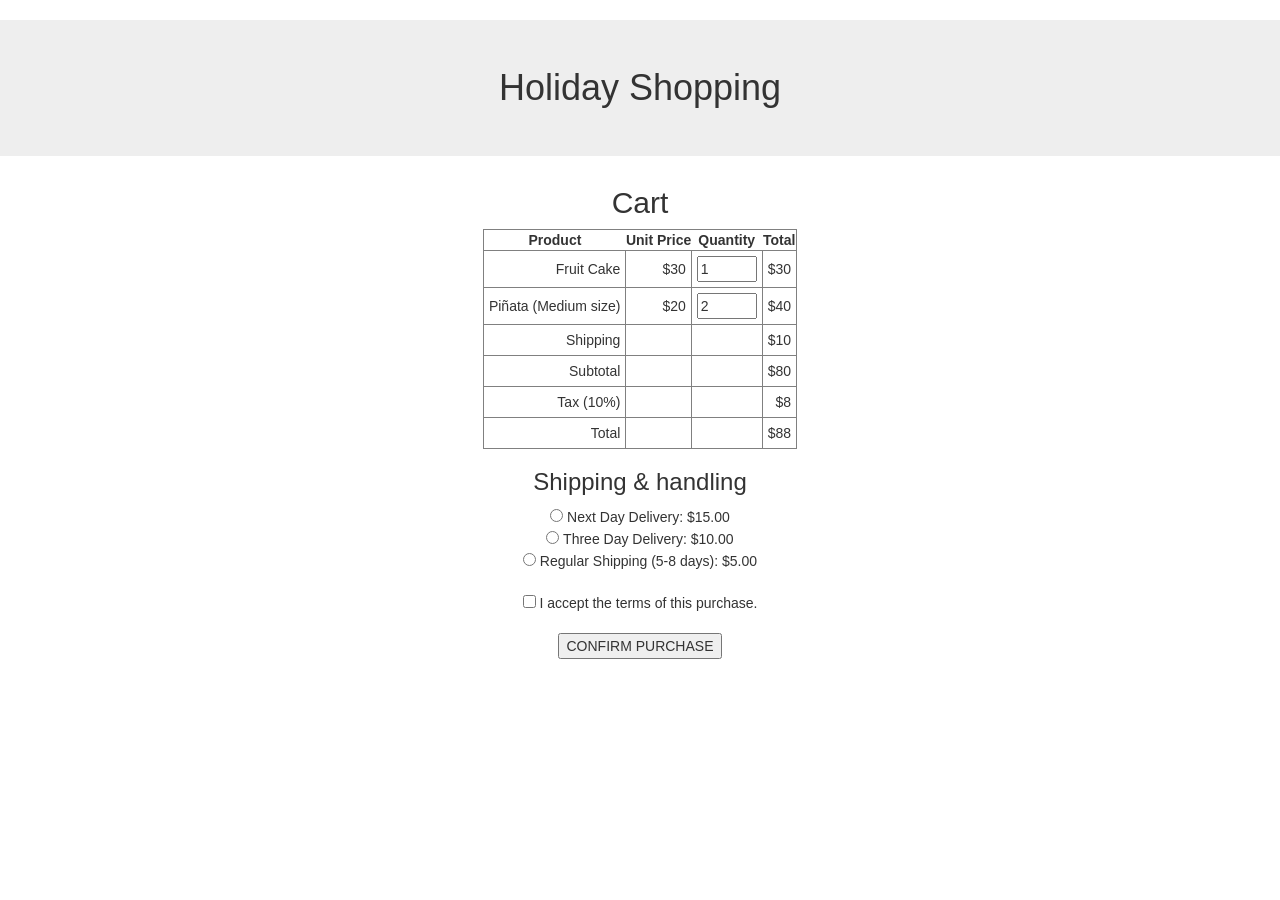
<file: public/jquerychal/index.html>
<!DOCTYPE html>
<html>

<head>
    <title></title>
    <link href="https://maxcdn.bootstrapcdn.com/bootstrap/3.3.6/css/bootstrap.min.css" rel="stylesheet" type="text/css" />
    <script src="https://code.jquery.com/jquery-3.1.0.js"></script>

    <style>
        tr,
        td {
            border: 1px gray solid;
            text-align: right;
            padding: 5px;
        }
        body,
        th {
            text-align: center;
        }
        table {
            margin: 0 auto;
        }
    </style>
</head>

<body>
    <h1 class="jumbotron"> Holiday Shopping </h1>
    <h2> Cart </h2>
    <table>
        <tr>
            <th>Product</th>
            <th>Unit Price</th>
            <th> Quantity </th>
            <th>Total</th>
        </tr>

        <tr>
            <td>Fruit Cake</td>
            <td>$30</td>
            <td><input type="text" class="qty" id="qty_item1" size="5" value="1"> </td>
            <td id="totalItem1">$30</td>
        </tr>

        <tr>
            <td>Piñata (Medium size)</td>
            <td>$20</td>
            <td><input type="text" class="qty" id="qty_item2" size="5" value="2"> </td>
            <td id="totalItem2">$40</td>
        </tr>

        <tr>
            <td>Shipping</td>
            <td></td>
            <td> </td>
            <td id="shippingCost">$10</td>
        </tr>

        <tr>
            <td>Subtotal</td>
            <td> </td>
            <td> </td>
            <td id="subtotal">$80</td>
        </tr>

        <tr>
            <td>Tax (10%)</td>
            <td></td>
            <td></td>
            <td id="tax">$8</td>
        </tr>

        <tr>
            <td>Total</td>
            <td></td>
            <td></td>
            <td id="total">$88</td>
        </tr>
    </table>

    <h3>Shipping & handling</h3>
    <input type="radio" name="delivery" id="nextDayDelivery"> Next Day Delivery: $15.00<br>
    <input type="radio" name="delivery" id="threeDayDelivery"> Three Day Delivery: $10.00<br>
    <input type="radio" name="delivery" id="regularShipping"> Regular Shipping (5-8 days): $5.00
    
    <br><br>
    
    <input type="checkbox" id="terms" name="terms">
    <span id="termsMessage">I accept the terms of this purchase.</span>
    <br><br>
    <input type="submit" id="submitButton" value="CONFIRM PURCHASE" /><br>
    <span id="errorMessage"></span>
    
    <script SRC="js/functions.js"> </script>
</body>

</html>
</file>
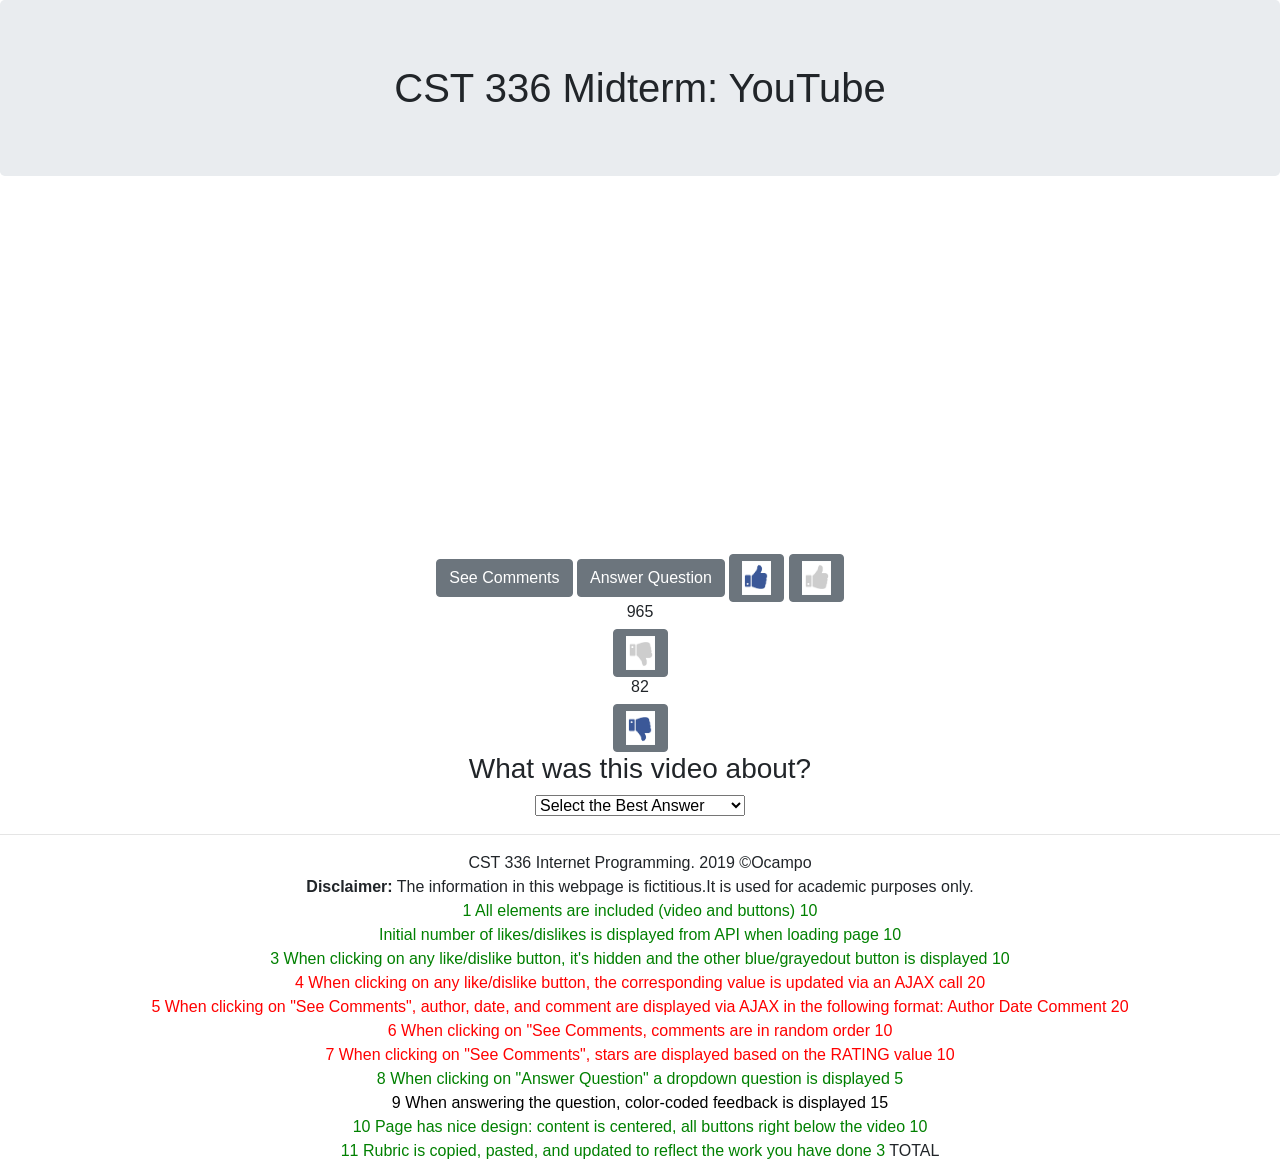
<file: public/midterm/index.html>
<!DOCTYPE html>
<html>
    <head>
        <meta charset="utf-8" />
        <title>Midterm: YouTube</title>
        <link href="css/styles.css" rel="stylesheet" type="text/css" />
        <link href="https://stackpath.bootstrapcdn.com/bootstrap/4.3.1/css/bootstrap.min.css" rel="stylesheet" integrity="sha384-ggOyR0iXCbMQv3Xipma34MD+dH/1fQ784/j6cY/iJTQUOhcWr7x9JvoRxT2MZw1T" crossorigin="anonymous">
        <script src="https://code.jquery.com/jquery-3.1.0.js"></script>
        
        <script>
        
        $(document).ready(function() {
            
            //Event Listeners
            $("about").on("click",like); //NOT DONE YET
           
            $("#likes").on("change", function() {
                $.ajax({
                      method: "GET", 
                         url: "https://cst336.herokuapp.com/projects/api/videoLikesAPI.php?videoId=ysVeiqqQhgc", 
                    dataType: "json", 
                        data: { "like": $("#like").val() }, 
                     success: function(result,status) {
                         $("#like").html(result.like); 
                         $("#dislike").html(result.dislike);
                         
                     }        
                }); // ajax
            }); // likes and dislikes
            
        }
        </script>
        
    </head>
    
    <body class = "text-center ">
        
        <form id="like" method="get" action="cancel_like.png">
        <h1 class = "jumbotron"> CST 336 Midterm: YouTube</h1>
        <iframe width="560" height="315" src="https://www.youtube.com/embed/ysVeiqqQhgc" frameborder="0" allow="accelerometer; autoplay; encrypted-media; gyroscope; picture-in-picture" allowfullscreen></iframe>
        <br><br> 
        <button type="button" id="comments" class="btn btn-secondary"> See Comments</button> 
        <button type="button" id="about" class="btn btn-secondary"> Answer Question</button>
        <input type="image" id="image" class="btn btn-secondary" alt="bluelike" src="img/bluelike.png" width="55" height="48">
        <input type="image" id="image" class="btn btn-secondary" alt="graylike" src="img/graylike.png" width="55" height="48"> 
        <h6>965</h6>
        <input type="image" id="image" class="btn btn-secondary" alt="bluedislike" src="img/graydislike.png" width="55" height="48"> 
        <h6>82</h6>
        <input type="image" id="image" class="btn btn-secondary" alt="graydislike" src="img/bluedislike.png" width="55" height="48">
        
    <h3>What was this video about?</h3> 
    <select id="about">  <!---used to make dropdown list--->
        <option value='default'selected>Select the Best Answer</option>
        <option value='csu'> Admission Process</option>
        <option value='school'> Clubs and Extracurriculars</option>
        <option value='classes'>Classes</option>
    </select>
    
     <footer>
            <hr>
            CST 336 Internet Programming. 2019 &copy;Ocampo <br />
            <strong> Disclaimer:</strong> The information in this webpage is fictitious.It is used for academic purposes only. <br />
            
            <font color="green">1 All elements are included (video and buttons)	10</font><br>
            <font color="green">Initial number of likes/dislikes is displayed from API when loading page	10</font> <br>
            <font color="green">3	When clicking on any like/dislike button, it's hidden and the other blue/grayedout button is displayed	10</font> <br>
            <font color="red">4	When clicking on any like/dislike button, the corresponding value is updated via an AJAX call	20</font><br>
            <font color="red">5	When clicking on "See Comments", author, date, and comment are displayed via AJAX in the following format: Author Date Comment	20</font><br>
            <font color="red">6	When clicking on "See Comments, comments are in random order	10</font><br>
            <font color="red">7	When clicking on "See Comments", stars are displayed based on the RATING value	10</font><br>
            <font color="green">8	When clicking on "Answer Question" a dropdown question is displayed	5</font><br>
            <font color="black">9	When answering the question, color-coded feedback is displayed	15</font><br>
            <font color="green">10	Page has nice design: content is centered, all buttons right below the video	10</font><br>
            <font color="green">11	Rubric is copied, pasted, and updated to reflect the work you have done	3</font>
            TOTAL
        </footer>
    </body>
</html>
</file>
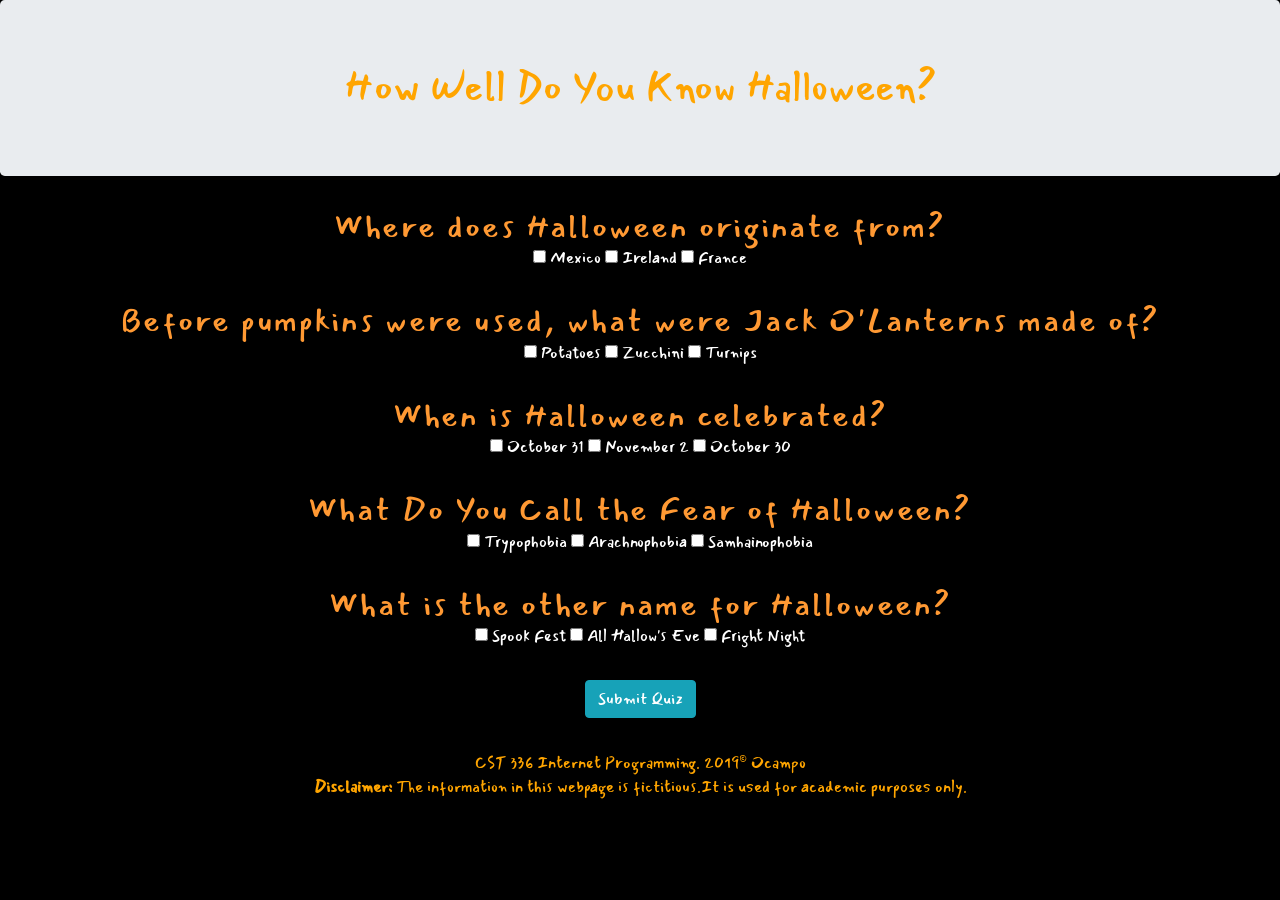
<file: public/P2backup/index.html>
<!DOCTYPE html>
<html>
    <head>
        <meta charset="utf-8">
        <title>Halloween Quiz</title>
        <link href="https://stackpath.bootstrapcdn.com/bootstrap/4.3.1/css/bootstrap.min.css" rel="stylesheet" integrity="sha384-ggOyR0iXCbMQv3Xipma34MD+dH/1fQ784/j6cY/iJTQUOhcWr7x9JvoRxT2MZw1T" crossorigin="anonymous">
        <link href="css/styles.css" rel="stylesheet" type="text/css" />
        <link href="https://fonts.googleapis.com/css?family=Indie+Flower|Mansalva&display=swap" rel="stylesheet">
    </head>
    <body>
        
        <body class="text-center">
        <div class="header">
        <h1 class="jumbotron">How Well Do You Know Halloween?</h1>
        
        <!---Question 1--->
        <h3>Where does Halloween originate from? </h3>
        <input type="checkbox" id="Mexico"> <label for"Mexico"> Mexico </label>
        <input type="checkbox" id="Ireland"> <label for"Ireland"> Ireland </label>
        <input type="checkbox" id="France"> <label for"France"> France</label>
        <br><br>
        <div id = "q1Feedback"></div>
        
        <!---Question 2 --->
        <h3> Before pumpkins were used, what were Jack O'Lanterns made of?</h3>
        <input type="checkbox" id="Potatoes"> <label for"Potatoes"> Potatoes </label>
        <input type="checkbox" id="Zucchinis"> <label for"Zucchini"> Zucchini </label>
        <input type="checkbox" id="Turnips"> <label for"Turnips"> Turnips</label>
        <br><br>
        <div id="q2Feedback"></div>
        
        <!---Question 3 --->
        <h3> When is Halloween celebrated? </h3>
        <input type="checkbox" id="October 31"> <label for"October 31"> October 31 </label>
        <input type="checkbox" id="November 2"> <label for"November 2"> November 2 </label>
        <input type="checkbox" id="October 30"> <label for"October 30"> October 30 </label>
        <br><br>
        <div id="q3Feedback"></div>
        
        <!---Question 4 --->
        <h3> What Do You Call the Fear of Halloween? </h3>
        <input type="checkbox" id="Trypophobia"> <label for"Trypophobia"> Trypophobia </label>
        <input type="checkbox" id="Arachnophobia"> <label for"Arachnophobia"> Arachnophobia </label>
        <input type="checkbox" id="Samhainophobia"> <label for"Samhainophobia"> Samhainophobia </label>
        <br><br>
        <div id="q4Feedback"></div>
        
        <!---Question 5 --->
        <h3> What is the other name for Halloween? </h3>
        <input type="checkbox" id="Spook Fest"> <label for"Spook Fest"> Spook Fest </label>
        <input type="checkbox" id="All Hallow's Eve"> <label for"All Hallow's Eve"> All Hallow's Eve </label>
        <input type="checkbox" id="Fright Night"> <label for"Fright Night"> Fright Night </label>
        <br><br>
        <div id="q5Feedback"></div>
        
         <!---Submit Button--->  
        <h3 id="validationFdbk" class="bg-danger text-white"></h3>
        <button type="button" class="btn btn-info">Submit Quiz</button>
        <br>
        <h2 id="totalScore" class="text-info"></h2>
        
        <footer>
            <hr>
            CST 336 Internet Programming. 2019&copy; Ocampo <br />
            <strong> Disclaimer:</strong> The information in this webpage is fictitious.It is used for academic purposes only. <br />
            
        </footer>
    </body>
</html>
</file>
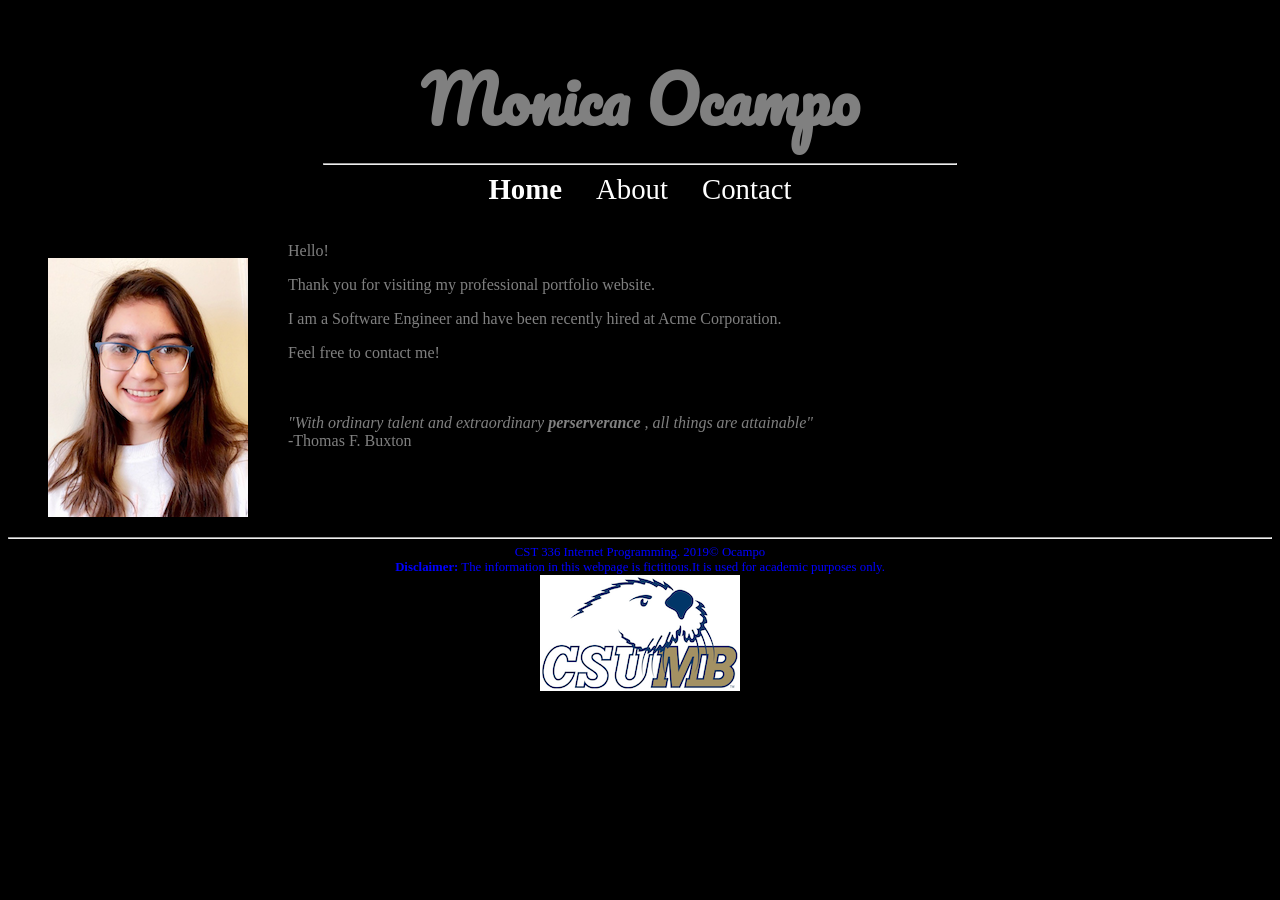
<file: public/PersonalPortfolio/index.html>
<!DOCTYPE html>
<html>
<!--

First Website
and comment
in html
(comments can span multiple lines)

-->

<!-- This is the head -->
<!-- All styles and javascript go inside the head -->
    <head>
        <meta charset="utf-8" />
        <title> Monica Ocampo: Personal Website </title>
        <link href="css/styles.css" rel="stylesheet" type="text/css" />
        <link href="https://fonts.googleapis.com/css?family=Pacifico&display=swap" rel="stylesheet">
        </head>
        <header>
            <h1> Monica Ocampo </h1>
        </header> 
        <nav>
            <hr width="50%" />
            <a href="index.html" ><strong>Home</strong></a>
            <a href="about.html" >About</a>
            <a href="contact.html">Contact</a>
        </nav>
        
        <br  /><br  />
        
        <main>
            
            <figure id ="me">
                <img src="img/monica_ocam.png" alt="Picture of Monica Ocampo" />
            </figure>
            
            <div>
                Hello! <br  />
                <p>Thank you for visiting my professional portfolio website.</p>
        <p> I am a Software Engineer and have been recently hired at Acme Corporation.</p>

        
        <p> Feel free to contact me! </p>
        
        <br /><br />
        
        <em> "With ordinary talent and extraordinary
<strong>perserverance </strong>, all things are attainable" </em><br />
        -Thomas F. Buxton
            </div>
            
            
        </main>
        
        <footer>
            <hr>
            CST 336 Internet Programming. 2019&copy; Ocampo <br />
            <strong> Disclaimer:</strong> The information in this webpage is fictitious.It is used for academic purposes only. <br />
            <img src="img/csumb_logo.png" alt="CSUMB Logo" />
        </footer>
        <!-- closing footer -->
        
    </body>
    <!-- closing body -->

</html>
</file>
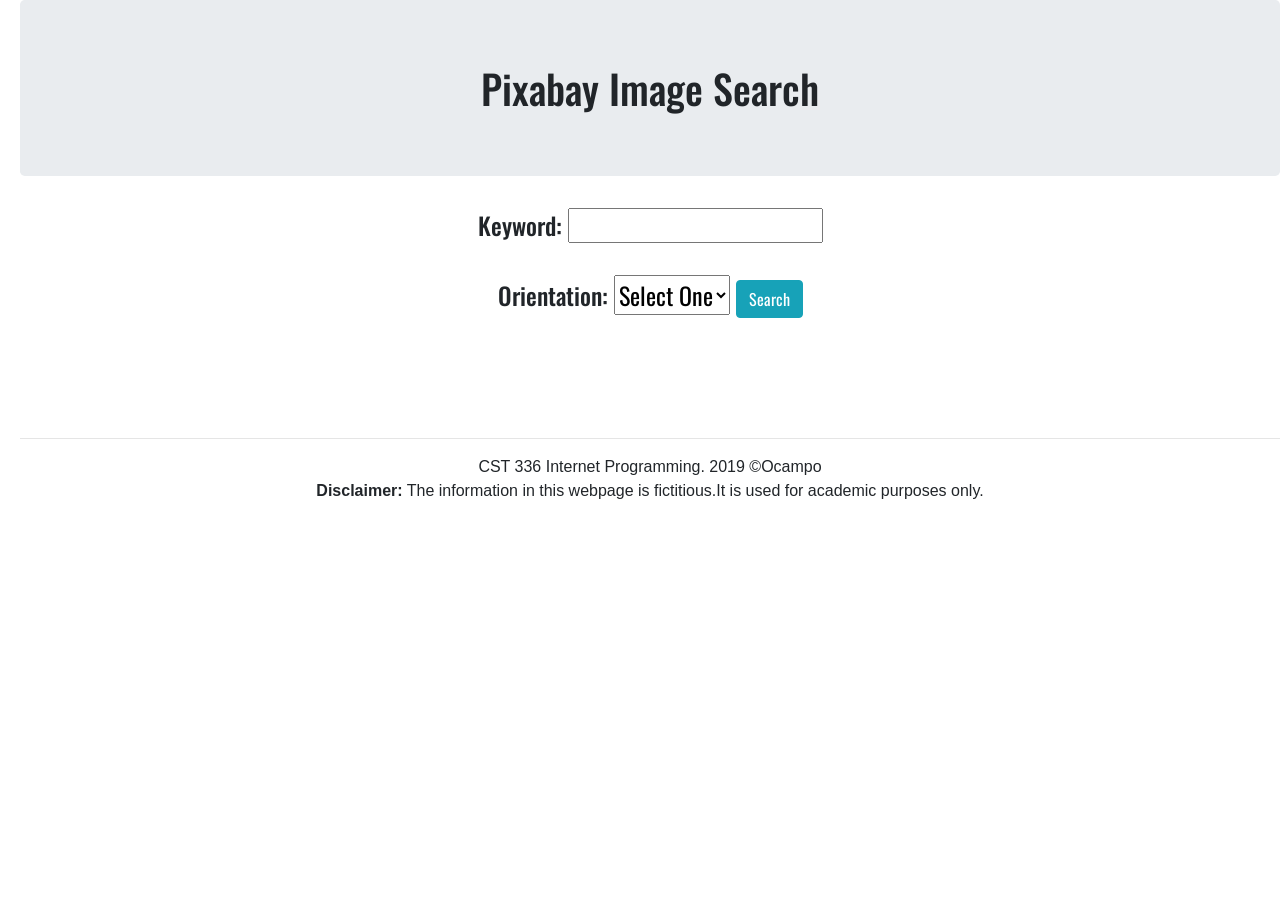
<file: public/pixabay5/index.html>
<!DOCTYPE html>
<html>
    <head>
        <title>Pixabay API</title>
        <link href="css/styles.css" rel="stylesheet" type="text/css" />
        <script src="https://code.jquery.com/jquery-3.1.0.js"></script>
        <link href="https://stackpath.bootstrapcdn.com/bootstrap/4.3.1/css/bootstrap.min.css" rel="stylesheet" integrity="sha384-ggOyR0iXCbMQv3Xipma34MD+dH/1fQ784/j6cY/iJTQUOhcWr7x9JvoRxT2MZw1T" crossorigin="anonymous">
        <link href="https://fonts.googleapis.com/css?family=Oswald&display=swap" rel="stylesheet">
    </head>
    
    <body>
        
            <body class="text-center">
            <h1 class = "jumbotron"> Pixabay Image Search </h1>
            <h4>Keyword: <input type="text" id="keyword"> </h4>
            <br>
            <h4>Orientation: 
                <select id="orientation">
                <option value = "">Select One</option>
                <option value = "horizontal">Horizontal</option>
                <option value = "vertical">Vertical</option>
        </select>
        <button id = "search-button" class="btn btn-info">Search</button>
        </h4>
        <br><br>
        <span id="likes"></span> <br><br>
        <span id="pictures"></span>
     
        <script src="js/functions.js"></script>
        <script src="https://apis.google.com/js/client.js?onload=init"></script>
        
          <footer>
            <hr>
            CST 336 Internet Programming. 2019 &copy;Ocampo <br />
            <strong> Disclaimer:</strong> The information in this webpage is fictitious.It is used for academic purposes only. <br />
            
        </footer>
            
    </body>
</html>
</file>
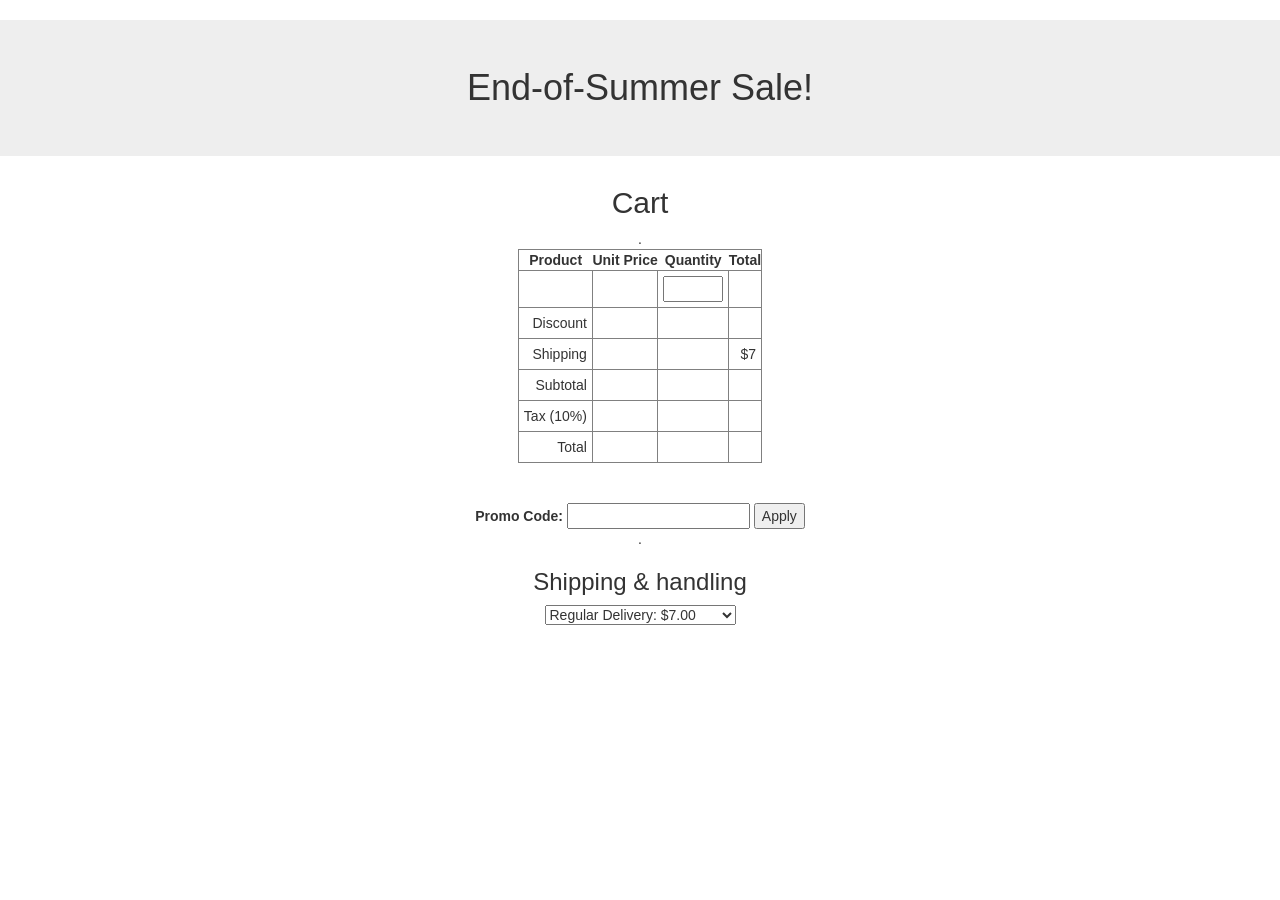
<file: public/midterm1/practice/index.html>
<!DOCTYPE html>
<html>

<head>

    <title>CST336 Midterm Exam Practice</title>
    <link href="https://maxcdn.bootstrapcdn.com/bootstrap/3.3.6/css/bootstrap.min.css" rel="stylesheet" type="text/css" />
    <script src="https://code.jquery.com/jquery-3.1.0.js"></script>
    
    <script>
    
    /* global discount*/
       $(document).ready(function(){  //needed for JavaScript

            //Event Listeners
            $(".qty").change(calculateTotal); // $ <<< calls for jQuery to function
            $("#shipping").on("change", calculateTotal);  // << on() used to attach one more event handlers 
            $("#applyPromo").click(getDiscount);

            //Global Variables
            var discount = 0;  //initially discount is at 0


            //Making AJAX call as soon as the page loads to get a random product
            $.ajax({

                method: "GET",
                   url: "https://cst336.herokuapp.com/projects/api/promo_products.php",
              dataType: "json",
                  //data: { },  //data is NOT needed, the end point doesn't use any parameter
               success: function(result,status) {
                    let index = Math.floor(Math.random() * result.length); //used to get random item 
                    $("#product").html(result[index].productName);  //html is being used because we are getting info from url
                    $("#price").html(result[index].price);
                    $("#qty").val(result[index].qty); //val is being used because val is going to be inputted or changed from user
                    calculateTotal();
                }

            });//ajax


        });//document.ready

        function calculateTotal(){

            let totalItem1 = $("#price").html() * $("#qty").val();  //aka totalitem = price of thing * number of items
            $("#totalItem1").html( `$${totalItem1}`);  //backticks ` ` are needed because string is being added in and to add $ 

            let appliedDiscount =  (totalItem1 * (discount/100)) // total discount = totalitem * (discount/100) 
            $("#appliedDiscount").html( `-$${appliedDiscount}`);

            let shipping = $("#shipping").val();  //val will be changed as inputted
            document.getElementById("shippingCost").innerHTML = "$" + shipping;  //innerHTML is being used because it returns content of ID within HTML
                    //getElementById is being used because of an ID that is already inputted into program 
            let subtotal =  totalItem1 - appliedDiscount + parseInt(shipping);
                                                            //parse "cuts" a number
            document.getElementById("subtotal").innerHTML = "$" + parseInt(subtotal);

            document.getElementById("tax").innerHTML = "$" + parseInt(subtotal * .10);
            document.getElementById("total").innerHTML = "$" + (Math.round(subtotal * 1.10));

        }

        function getDiscount(){

            $("#promoError").html("");  //if wrong promocode is entered

            $.ajax({

                method: "GET",
                   url: "https://cst336.herokuapp.com/projects/api/promo_codes.php",
              dataType: "json",
                  data: { "promoCode": $("#promo").val()},
               success: function(result,status) {
                    discount = result.discount;
                    if (!discount) {
                        $("#promoError").html("Promo code doesn't exist!");
                        $("#discount").html("");
                        discount = 0; //initially discount given
                    }
                    else{
                      $("#discount").html(result.discount + "%");
                    }
                    calculateTotal();
                }

            });//ajax

        }

    </script>

    <style>
        tr, td{
            border:1px gray solid;
            text-align: right;
            padding:5px;
        }
        body, th {
            text-align: center;
        }
        table {
            margin: 0 auto;
        }
    </style>

</head>

<body>

    <h1 class="jumbotron"> End-of-Summer Sale! </h1>

    <h2> Cart </h2>

    <table>
    <tr>
        <th>Product</th>
        <th>Unit Price</th>
        <th> Quantity </th>
        <th>Total</th>
    </tr>
    <tr>
        <td id="product"></td>
        <td id="price"></td>
        <td><input type="text" class="qty" id="qty" size="5" > </td> <!---size will be the size of the textbox--->
        <td id="totalItem1"></td>
    </tr>

    <tr>
        <td>Discount</td>
        <td></td>
        <td id="discount"> </td>
        <td id="appliedDiscount"></td>
    </tr>

   <tr>
        <td>Shipping</td>
        <td></td>
        <td> </td>
        <td id="shippingCost">$7</td> . <!---$7 is the default shipping price--->
    </tr>    

    <tr>
        <td>Subtotal</td>
        <td> </td>
        <td> </td>
        <td id="subtotal"></td>
    </tr>             

    <tr>
        <td>Tax (10%)</td>
        <td></td>
        <td></td>
        <td id="tax"></td>
    </tr>

    <tr>
        <td>Total</td>
        <td></td>
        <td></td>
        <td id="total"></td>
    </tr>

    </table>
    <br><br>

    <strong>Promo Code: </strong>
    <input type="text" id="promo"> <button id="applyPromo">Apply</button> <!---id used to find the promo for the Apply button--->
    <br>
    <strong class="text-danger" id="promoError"></strong> . <!---text-danger is red writing in bootstrap--->
    <br>

    <h3>Shipping & handling</h3>
    <select id="shipping">  <!---used to make dropdown list--->
        <option value='25'>Next-day Delivery: $25.00</option>
        <option value='20'>Three-day Delivery: $20.00</option>
        <option value='7' selected>Regular Delivery: $7.00</option>
    </select>

</body>
</html>
</file>
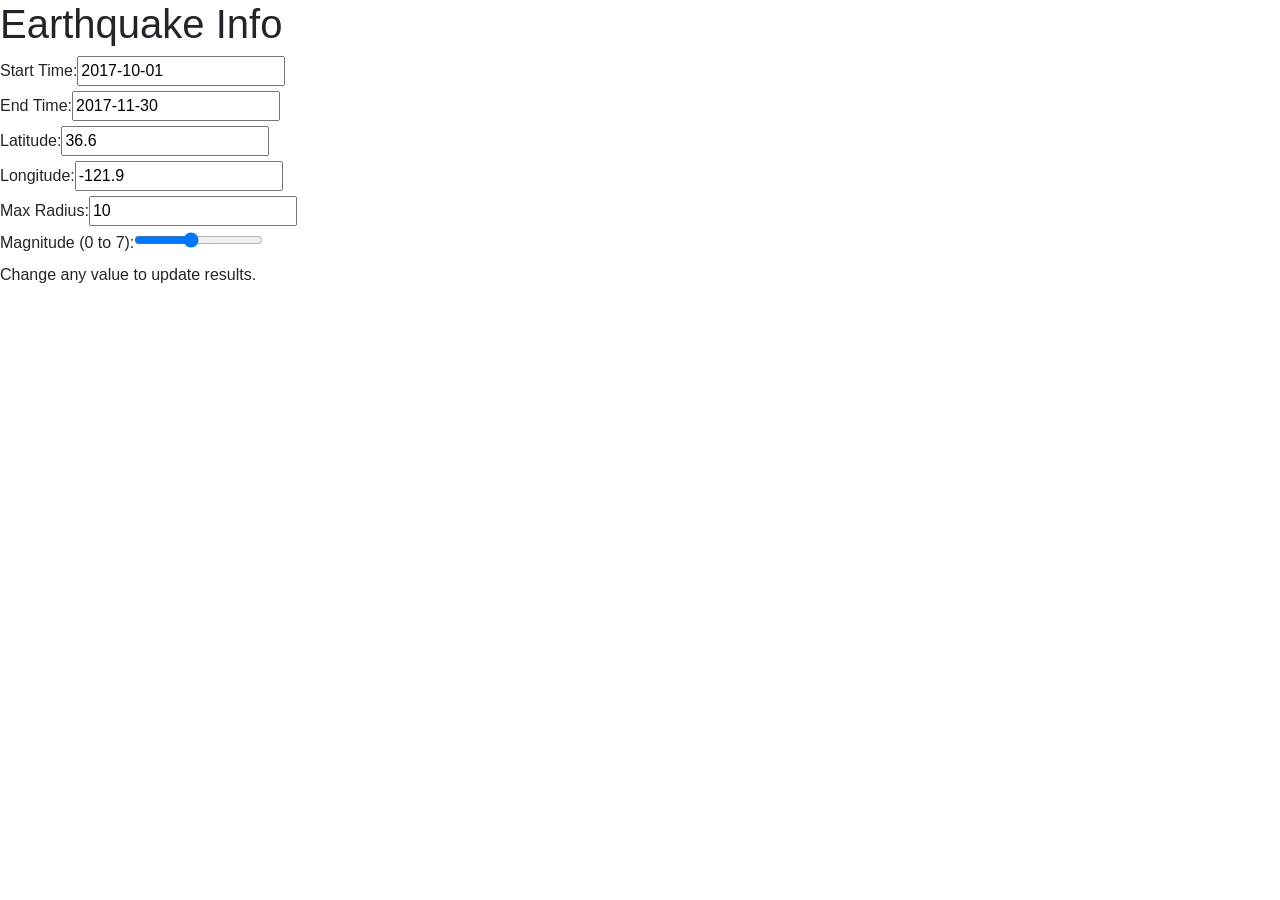
<file: public/Exercises/Earthquake.html>
<!DOCTYPE html>
<html>
<head>
  <meta http-equiv="Content-Type" content="text/html; charset=UTF-8">
  <title>Earthquake Web API</title>
  <link href="https://stackpath.bootstrapcdn.com/bootstrap/4.3.1/css/bootstrap.min.css" rel="stylesheet" integrity="sha384-ggOyR0iXCbMQv3Xipma34MD+dH/1fQ784/j6cY/iJTQUOhcWr7x9JvoRxT2MZw1T" crossorigin="anonymous">
  <script
  src="https://code.jquery.com/jquery-3.3.1.min.js"
  integrity="sha256-FgpCb/KJQlLNfOu91ta32o/NMZxltwRo8QtmkMRdAu8="
  crossorigin="anonymous"></script>
</head>
<body id="dummybodyid">
  <header>
    <h1>Earthquake Info</h1>
  </header>

  <form method="post">
		<div><label>Start Time:</label><input type="text" id="starttime" value="2017-10-01"></div>
		<div><label>End Time:</label><input type="text" id="endtime" value="2017-11-30"></div>
		<div><label>Latitude:</label><input type="text" id="latitude" value="36.6"></div>
		<div><label>Longitude:</label><input type="text" id="longitude" value="-121.9"></div>
		<div><label>Max Radius:</label><input type="text" id="maxradius" value="10"></div>
		<div><label>Magnitude (0 to 7):</label><input type="range" id="minmag" min="0" value="3" max="7"></div>
	</form>

  <div>
    Change any value to update results.
  </div>

  <div id="earthquakeResult"></div>
  <script src="https://code.jquery.com/jquery-3.3.1.min.js" crossorigin="anonymous"></script>
  <script src="https://cdnjs.cloudflare.com/ajax/libs/popper.js/1.14.3/umd/popper.min.js" integrity="sha384-ZMP7rVo3mIykV+2+9J3UJ46jBk0WLaUAdn689aCwoqbBJiSnjAK/l8WvCWPIPm49" crossorigin="anonymous"></script>
  <script src="https://stackpath.bootstrapcdn.com/bootstrap/4.1.3/js/bootstrap.min.js" integrity="sha384-ChfqqxuZUCnJSK3+MXmPNIyE6ZbWh2IMqE241rYiqJxyMiZ6OW/JmZQ5stwEULTy" crossorigin="anonymous"></script>

  <script>
		$("input").change(getEarthquakes);

  	function getEarthquakes() {        
      $.ajax({
          type: "get",
          url: "https://earthquake.usgs.gov/fdsnws/event/1/query",
          dataType: "json",
          data: {
            "format":"geojson",
            "starttime":$("#starttime").val(),
            "endtime"  :$("#endtime").val(),
            "latitude" :$("#latitude").val(),
            "longitude":$("#longitude").val(),
            "maxradius":$("#maxradius").val(),
            "minmag"   :$("#minmag").val()
          },
          success: function(data,status) {
            $('#earthquakeResult').html(data["metadata"].title + "<br>");
            for (var i=0; i < data['features'].length; i++ ) {
              $('#earthquakeResult').append(data['features'][i]['properties']["mag"] + " - " + data['features'][i]['properties'].place  + "<br/>");
            }
          },
          complete: function(data,status) { //optional, used for debugging purposes
            //console.log(status);
          }
         });
    }
 	</script>
</body>
</html>
</file>
<file: public/midterm/css/styles.css>
.jumbotron {
    text-align: center;
}

h2,h4{
    font-size: 16px;
}
</file>
<file: public/P2backup/css/styles.css>
.checkboxes {
  margin: 0 5px 0 20px;
}
h1 {
    text-align: center;
}

head.title {
    
}
body {
    background-color:black;
    color:orange;
    font-family: 'Mansalva', cursive;
}

h3 {
    letter-spacing: 2px;
    color: #ff9933;
    font-size: 2em;
    margin-bottom: 0px; 
}

label {
    color: white;
}
</file>
<file: public/PersonalPortfolio/css/styles.css>
body {
    background-color:black;
    color:gray;
}

header, nav, footer{
    text-align: center;
}
h1 {
    font-family: 'Pacifico', cursive;
    font-size: 4em;
    margin-bottom: 0px;
}

main {
    text-align: left;
  
}

nav a { /* links within "nav" container*/
    padding:15px;
    padding-bottom:4px;
    font-size: 1.8em;
    text-decoration: none; /* removes underline */
    color: white;          /* by default, links are blue */
    }
    
nav a:hover { /*pseudo class*/
    border-bottom:2px orange solid;
    font-size: 2em;
    transition: .9s; /*transition effect */
}

#me, #welcomeText {
    float:left;
}


table {
    margin: 0px auto;
}

td {
    padding-right: 10px;
    font-size: 1.3em;
}

td strong {
    color: pink;
}

#table header {
    background-color: #351a00;
}

.table-row {
    background-color: #753900;
}

ul {
    text-align: left;
    padding-left: 200px;
}

.hobby {
    color: yellow;
}
footer {
    clear: left;
    font-size: 80%;
    color: blue;
}
</file>
<file: public/pixabay5/css/styles.css>
h1 {
    text-align: center;
    font-family: 'Oswald', sans-serif;
}

body {
    padding-left: 20px;
    text-align: center;
    font-family: 'Oswald', sans-serif;
}

h4 {
    font-family: 'Oswald', sans-serif;
}

footer {
    text-align: center;
}
</file>
